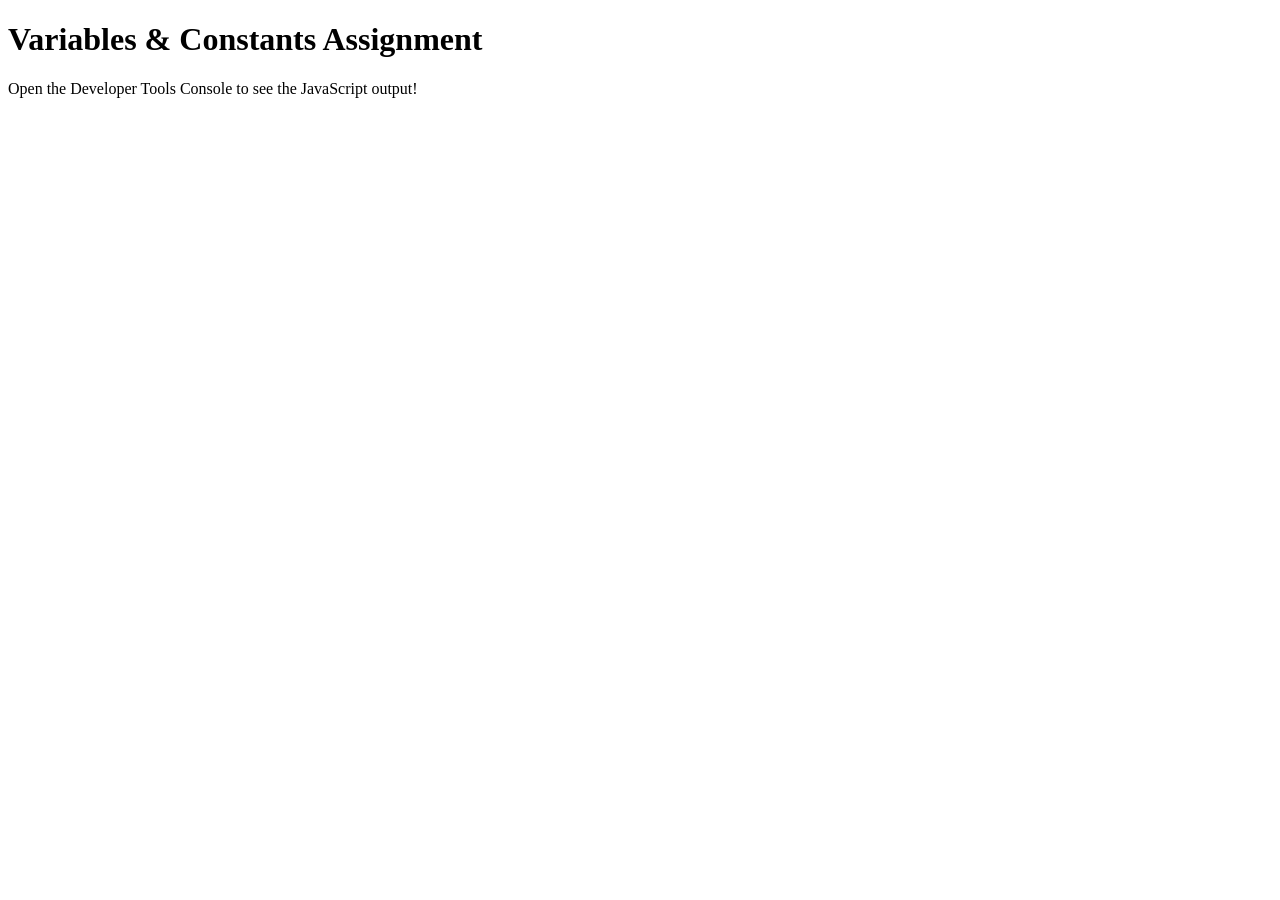
<file: index.html>
<!DOCTYPE html>
<html lang="en">
<head>
    <meta charset="UTF-8">
    <meta name="viewport" content="width=device-width, initial-scale=1.0">
    <title>Variables and Constants</title>
</head>
<body>
    <h1>Variables & Constants Assignment</h1>
    <p>Open the Developer Tools Console to see the JavaScript output!</p>

    <!-- Link your JavaScript file here -->
    <script src="variables-constants.js"></script>
</body>
</html>
</file>
